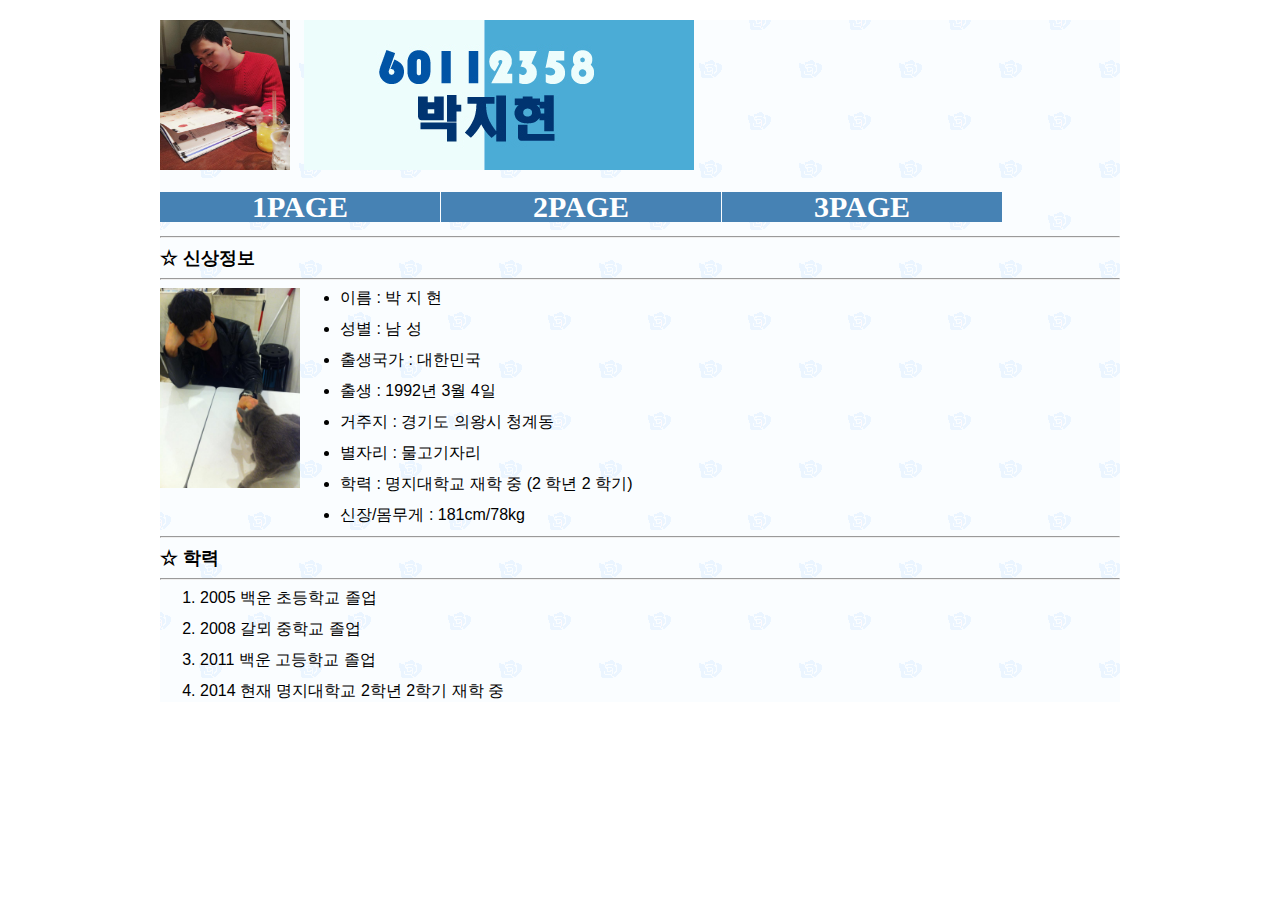
<file: index.html>
<!DOCTYPE html>
<html>
	<head>
		<meta charset="utf-8">
		<title>60112358 박지현</title>
		<link href="./style.css" type ="text/css" rel="stylesheet" />
	</head>
	<body>
	<div id="wrap">
		<div id="header">
			<div id="header_left">
				<img src="./images/jh.jpg" width="130" height="150" alt="JEEHYUN">
			</div>
			<div id="header_title">
				<img src="./images/title.jpg" width="390" height="150" alt="title">
			</div>	
		</div>
		<div id="content">
			<br/>
			<div id="navbar">
			<ul>
					<li>
					<a href="./index.html" class="selected">1PAGE</a></li>
					<li>
					<a href="./index2.html" class="selected">2PAGE</a></li>
					<li>
					<a href="./index3.html" class="selected">3PAGE</a></li>
			</ul>
			</div>
			<br/>
			<br/>
			<hr/>
			<h2><b>☆ 신상정보</b></h2>
			<hr/>
			<div id="content_list1">
				<div id="content_image">
					<img src="./images/jh2.jpg" width="140" height="200" alt="JEEHYUN">
				</div>
				<div id="content_main">
					<ul>	
					<li>이름 : 박  지 현</li>
					<li>성별 : 남 성 </li>
					<li>출생국가 : 대한민국</li>
					<li>출생 : 1992년 3월 4일</li>
					<li>거주지 : 경기도 의왕시 청계동
					<li>별자리 : 물고기자리 </li>
					<li>학력 : 명지대학교 재학 중 (2 학년 2 학기)</li>
					<li>신장/몸무게 : 181cm/78kg
					</ul>
				</div>
			</div>
			<div id="content_list2">
				<hr/>
				<h2><b>☆ 학력</b></h2>
				<hr/>
					<ol>	
					<li>2005 백운 초등학교 졸업</li>
					<li>2008 갈뫼 중학교 졸업</li>
					<li>2011 백운 고등학교 졸업</li>
					<li>2014 현재 명지대학교 2학년 2학기 재학 중</li>
					</ol>
			</div>
		</div>
	</div>
	</body>
</html>
</file>
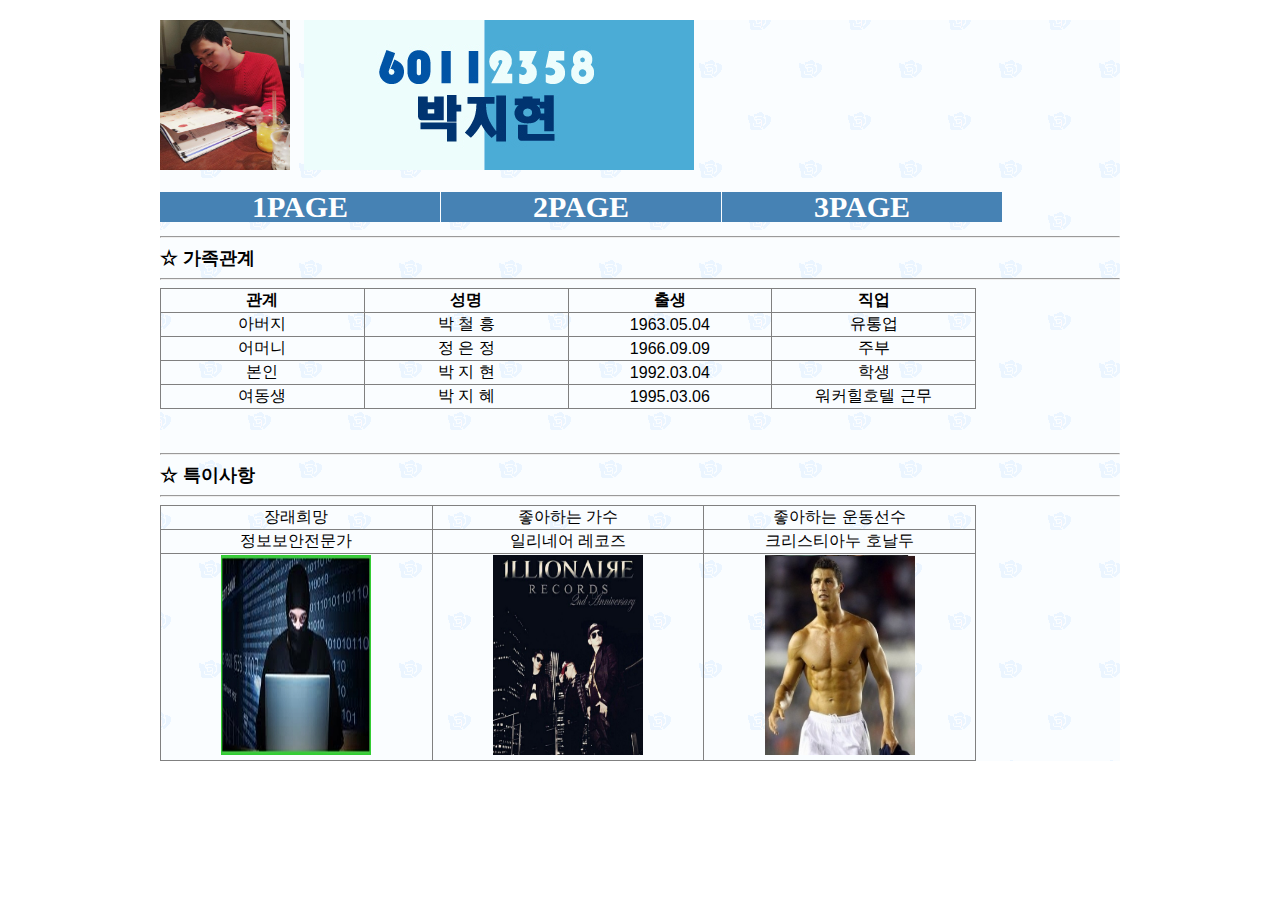
<file: index2.html>
<!DOCTYPE html>
<html>
	<head>
		<meta charset="utf-8">
		<link href="./style.css" type ="text/css" rel="stylesheet" />
		<title>자기소개 2PAGE</title>
	</head>
	<body>
	<div id="wrap">
		<div id="header">
			<div id="header_left">
				<img src="./images/jh.jpg" width="130" height="150" alt="JEEHYUN">
			</div>
			<div id="header_title">
				<img src="./images/title.jpg" width="390" height="150" alt="title">
			</div>	
		</div>
		<div id="content">
			<br/>
			<div id="navbar">
			<ul>
					<li>
					<a href="./index.html" class="selected">1PAGE</a></li>
					<li>
					<a href="./index2.html" class="selected">2PAGE</a></li>
					<li>
					<a href="./index3.html" class="selected">3PAGE</a></li>
			</ul>
			</div>
			<br/><br/>
			<hr/>
			<h2><b>☆ 가족관계</b></h2>
			<hr/>
			<table>
				<thead>
					<tr>
						<th>관계</th>
						<th>성명</th>
						<th>출생</th>
						<th>직업</th>
					</tr>
				</thead>
				<tbody>
					<tr>
						<td>아버지</td>
						<td>박  철 흥</td>
						<td>1963.05.04</td>
						<td>유통업</td>
					</tr>
					<tr>
						<td>어머니</td>
						<td>정  은 정</td>
						<td>1966.09.09</td>
						<td>주부</td>
					</tr>
					<tr>
						<td>본인</td>
						<td>박  지 현</td>
						<td>1992.03.04</td>
						<td>학생</td>
					</tr>
					<tr>
						<td>여동생</td>
						<td>박  지 혜</td>
						<td>1995.03.06</td>
						<td>워커힐호텔 근무</td>
					</tr>
				</tbody>
			</table>
			<br/><br/>
			<hr/>
			<h2><b>☆ 특이사항</b></h2>
			<hr/>
			<table>
				<tr>
					<td>장래희망</td>
					<td>좋아하는 가수</td>
					<td>좋아하는 운동선수</td>
				</tr>
				<tr>
					<td>정보보안전문가</td>
					<td>일리네어 레코즈</td>
					<td>크리스티아누 호날두</td>
				</tr>
				<tr>
					<td><img src="./images/dream.jpg" width=150 height=200 alt="dream"></td>
					<td><img src="./images/image1.jpg" width=150 height=200 alt="illinaire"></td>
					<td><img src="./images/image2.jpg" width=150 height=200 alt="ronaldo"></td>
				</tr>

			</table>
		</div>
	</div>
	</body>
</html>
</file>
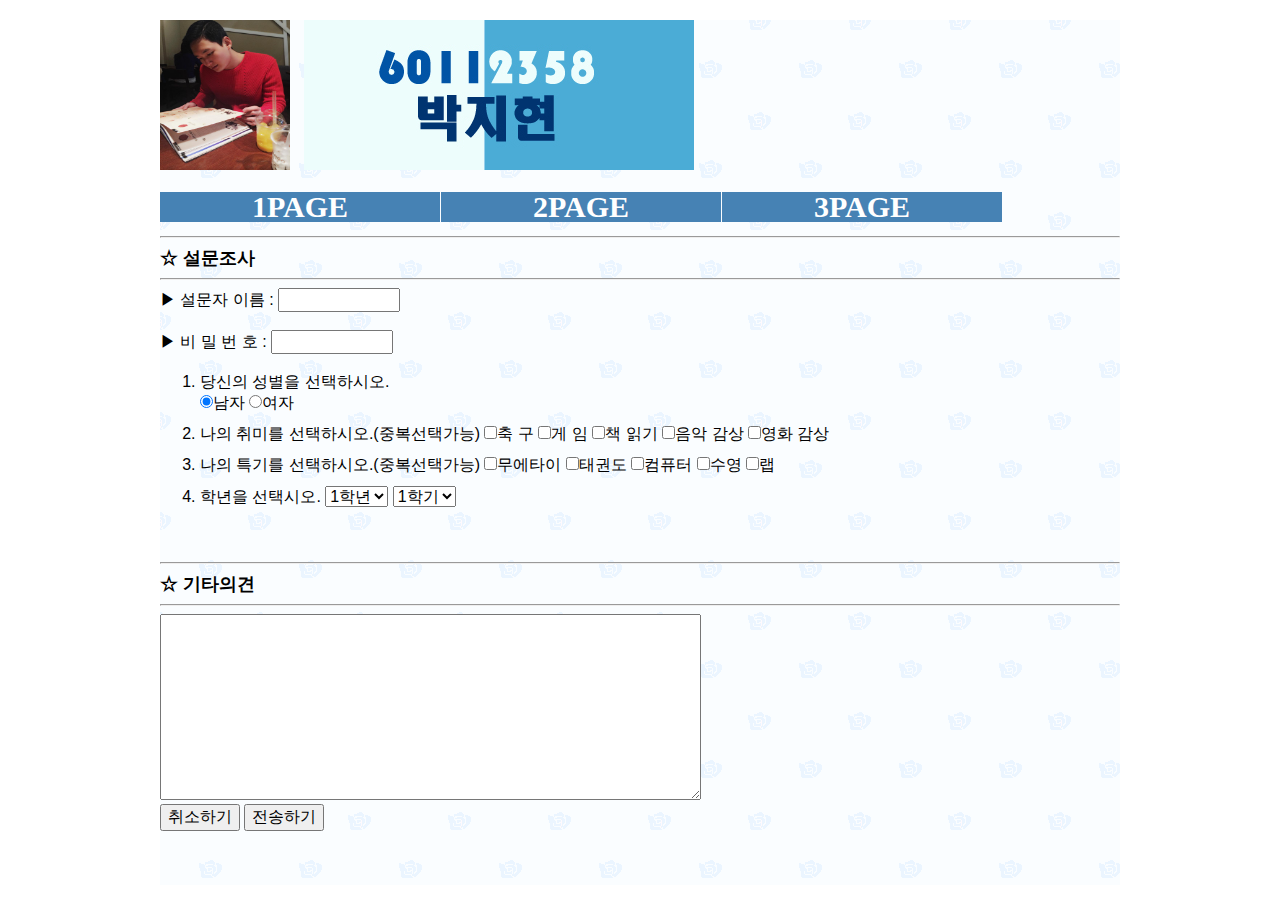
<file: index3.html>
<!DOCTYPE html>
<html>
	<head>
		<meta charset="utf-8">
		<link href="./style.css" type ="text/css" rel="stylesheet" />
		<title>자기소개서</title>
	</head>
	<body>
	<div id="wrap">
		<div id="header">
			<div id="header_left">
				<img src="./images/jh.jpg" width="130" height="150" alt="JEEHYUN">
			</div>
			<div id="header_title">
				<img src="./images/title.jpg" width="390" height="150" alt="title">
			</div>	
		</div>
		<div id="content">
			<br/>
			<div id="navbar">
			<ul>
					<li>
					<a href="./index.html" class="selected">1PAGE</a></li>
					<li>
					<a href="./index2.html" class="selected">2PAGE</a></li>
					<li>
					<a href="./index3.html" class="selected">3PAGE</a></li>
			</ul>
			</div>
			<br/><br/>
			<form action="#" method="post">
			<hr/>
			<h2><b>☆ 설문조사</b></h2>
			<hr/>
			▶ 설문자 이름 : <input type="text" size="10" maxlength="7" name="name"/><br/><br/>
			▶ 비 밀 번 호 : <input type="password" size="10" name="password"/><br/><br/>
			<ol>
				<li>당신의 성별을 선택하시오.<br/>
					<input type="radio" name="fm" value="male" checked/>남자
					<input type="radio" name="fm" value="female"/>여자
				</li>
				<li>나의 취미를 선택하시오.(중복선택가능)
					<input type="checkbox" name="hobby" value="soccer"/>축 구
					<input type="checkbox" name="hobby" value="game"/>게 임
					<input type="checkbox" name="hobby" value="reading"/>책 읽기
					<input type="checkbox" name="hobby" value="music"/>음악 감상
					<input type="checkbox" name="hobby" value="movie"/>영화 감상
				</li>
				<li>나의 특기를 선택하시오.(중복선택가능)
					<input type="checkbox" name="hobby" value="mt"/>무에타이
					<input type="checkbox" name="hobby" value="tkd"/>태권도
					<input type="checkbox" name="hobby" value="computer"/>컴퓨터
					<input type="checkbox" name="hobby" value="swim"/>수영
					<input type="checkbox" name="hobby" value="rap"/>랩
				</li>
				<li>학년을 선택시오.
					<select name="grade">
						<option value="g1">1학년
						<option value="g2">2학년
						<option value="g3">3학년
						<option value="g4">4학년
					</select>

					<select name="hakgi" size="1">
						<option value="h1">1학기
						<option value="h2">2학기
					</select>


			</ol>
			<br/><br/>
				<hr/>
				<h2><b>☆ 기타의견</b></h2>
				<hr/>
				<textarea name="content" cols="56" rows="10">
				</textarea>

				<br/>

				<input type="reset" value="취소하기"/>
				<input type="submit" value="전송하기"/>
				<br/><br/><br/><br/>

		</form>
		</div>
	</div>
	</body>
</html>
</file>
<file: style.css>
/* Reset CSS: from YUI2: Reset CSS */
html{color:#000;
	background:#FFF; 
	padding:20px 0;
	font: 16px "맑은 고딕", "Malgun Gothic", "굴림", "Gulim", Verdana, Arial, Tahoma;
}
body,div,dl,dt,dd,ul,ol,li,h1,h2,h3,h4,h5,h6,pre,code,form,fieldset,legend,input,button,textarea,p,blockquote,th,td{margin:0;padding:10;}
table{border-collapse:collapse;border-spacing:0;}
fieldset,img{border:0;}
address,caption,cite,code,dfn,em,strong,th,var,optgroup{font-style:inherit;font-weight:inherit;}
del,ins{text-decoration:none;}
caption,th{text-align:left;}
h1,h2,h3,h4,h5,h6{font-size:100%;font-weight:normal;}
q:before,q:after{content:'';}
abbr,acronym{border:0;font-variant:normal;}
sup{vertical-align:baseline;}
sub{vertical-align:baseline;}
legend{color:#000;}
input,button,textarea,select,optgroup,option{font-family:inherit;font-size:inherit;font-style:inherit;font-weight:inherit;}
input,button,textarea,select{font-size:100%;}

/* layout */
#wrap {width:960px; margin:0 auto; background-image:url(./images/bg.gif)}

/* Basic */
h1{font-size:20px;font-weight:bold;line-height:28px;}
h2 {font-size:18px;line-height:24px;font-weight:bold;}
table {width:85%;}
table, td, th { border: 1px solid gray }
tr{text-align:center;}
th{text-align:center;font-weight:bold;}
td{text-align:center;width:17%;}
li{margin-bottom:10px;}
a{text-decoration:none;color:black;}

/* header */
#header {width:60%; height:135px;clear:both;}
#header_left{width:25%; float:left;}
#header_title{width:75%;float:left;}

/* content */
#content {width:100%;clear:both;}
#content_list1{clear:both;}
#content_list2{clear:both;}
#content_list3{clear:both;}
#content_image{float:left;}
#content_main{float:left;}
/* 2page */
#content_image{float:left;}
/* navbar */
#navbar ul {margin:0;padding:0;}
#navbar ul li {float:left;}
#navbar ul li a{
	color:#fff; background-color:#4682b4;
	display:block;
	width:260px;
	text-align:center;
	padding:0px 10px; 
	font: bold 30px/30px Tahoma;
	text-decoration:none;
	margin-right:1px;
}
#navbar ul li a:hover {background-color:#2828CD;}
#navbar ul li{list-style:none;}
</file>
